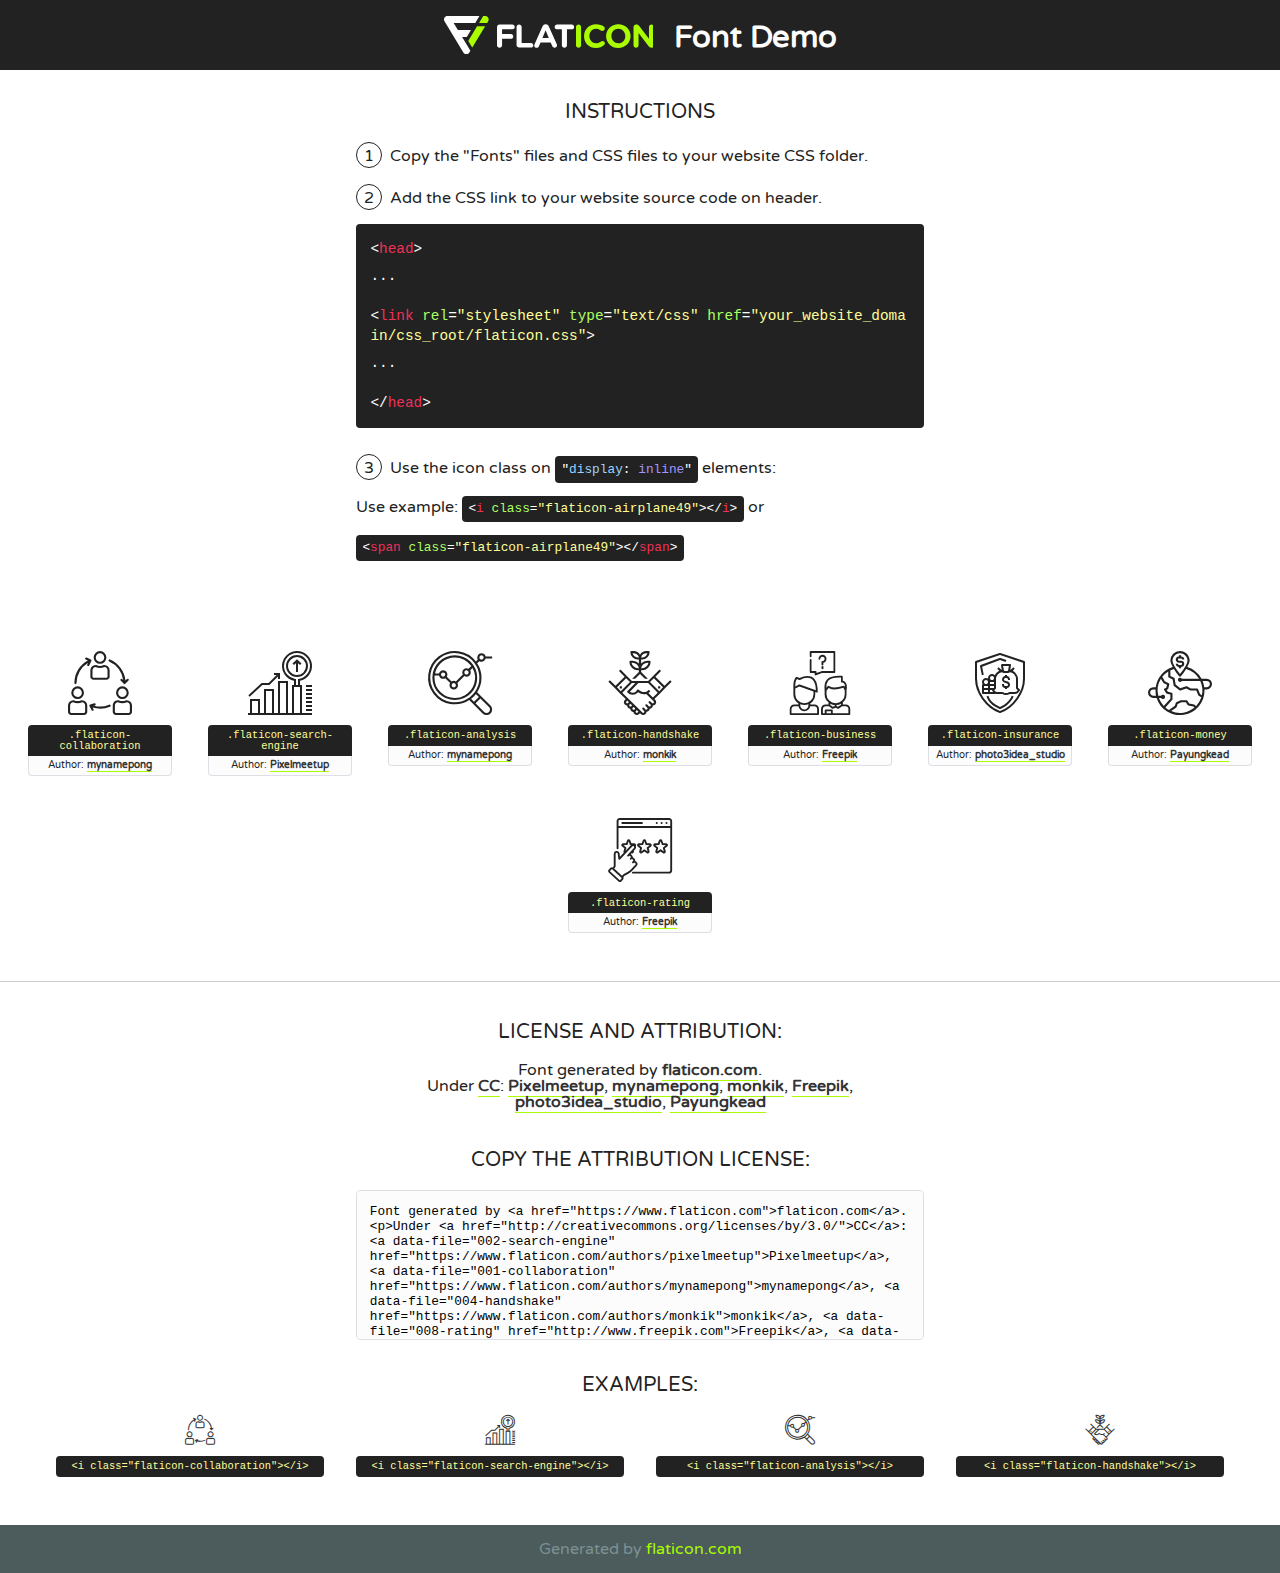
<file: analyfix/fonts/flaticon/font/flaticon.html>
<!DOCTYPE html>
<!--
  Flaticon icon font: Flaticon
  Creation date: 15/08/2019 02:46
-->
<html>
<!DOCTYPE html>
<html>

<head>
    <title>Flaticon WebFont</title>
    <link href="http://fonts.googleapis.com/css?family=Varela+Round" rel="stylesheet" type="text/css" />
    <link rel="stylesheet" type="text/css" href="flaticon.css">
    <meta charset="UTF-8">
    <style>
    html, body, div, span, applet, object, iframe,
    h1, h2, h3, h4, h5, h6, p, blockquote, pre,
    a, abbr, acronym, address, big, cite, code,
    del, dfn, em, img, ins, kbd, q, s, samp,
    small, strike, strong, sub, sup, tt, var,
    b, u, i, center,
    dl, dt, dd, ol, ul, li,
    fieldset, form, label, legend,
    table, caption, tbody, tfoot, thead, tr, th, td,
    article, aside, canvas, details, embed, 
    figure, figcaption, footer, header, hgroup, 
    menu, nav, output, ruby, section, summary,
    time, mark, audio, video {
        margin: 0;
        padding: 0;
        border: 0;
        font-size: 100%;
        font: inherit;
        vertical-align: baseline;
    }
    /* HTML5 display-role reset for older browsers */
    article, aside, details, figcaption, figure, 
    footer, header, hgroup, menu, nav, section {
        display: block;
    }
    body {
        line-height: 1;
    }
    ol, ul {
        list-style: none;
    }
    blockquote, q {
        quotes: none;
    }
    blockquote:before, blockquote:after,
    q:before, q:after {
        content: '';
        content: none;
    }
    table {
        border-collapse: collapse;
        border-spacing: 0;
    }
    body {
        font-family: 'Varela Round', Helvetica, Arial, sans-serif;
        font-size: 16px;
        color: #222;
    }
    a {
        color: #333;
        border-bottom: 1px solid #a9fd00;
        font-weight: bold;
        text-decoration: none;
    }
    * {
        -moz-box-sizing: border-box;
        -webkit-box-sizing: border-box;
        box-sizing: border-box;
        margin: 0;
        padding: 0;
    }
    [class^="flaticon-"]:before, [class*=" flaticon-"]:before, [class^="flaticon-"]:after, [class*=" flaticon-"]:after {
        font-family: Flaticon;
        font-size: 30px;
        font-style: normal;
        margin-left: 20px;
        color: #333;
    }
    .wrapper {
        max-width: 600px;
        margin: auto;
        padding: 0 1em;
    }
    .title {
        font-size: 1.25em;
        text-align: center;
        margin-bottom: 1em;
        text-transform: uppercase;
    }
    header {
        text-align: center;
        background-color: #222;
        color: #fff;
        padding: 1em;
    }
    header .logo {
        width: 210px;
        height: 38px;
        display: inline-block;
        vertical-align: middle;
        margin-right: 1em;
        border: none;
    }
    header strong {
        font-size: 1.95em;
        font-weight: bold;
        vertical-align: middle;
        margin-top: 5px;
        display: inline-block;
    }
    .demo {
        margin: 2em auto;
        line-height: 1.25em;
    }
    .demo ul li {
        margin-bottom: 1em;
    }
    .demo ul li .num {
        color: #222;
        border-radius: 20px;
        display: inline-block;
        width: 26px;
        padding: 3px;
        height: 26px;
        text-align: center;
        margin-right: 0.5em;
        border: 1px solid #222;
    }
    .demo ul li code {
        background-color: #222;
        border-radius: 4px;
        padding: 0.25em 0.5em;
        display: inline-block;
        color: #fff;
        font-family: Consolas,Monaco,Lucida Console,Liberation Mono,DejaVu Sans Mono,Bitstream Vera Sans Mono,Courier New, monospace;
        font-weight: lighter;
        margin-top: 1em;
        font-size: 0.8em;
        word-break: break-all;
    }
    .demo ul li code.big {
        padding: 1em;
        font-size: 0.9em;
    }
    .demo ul li code .red {
        color: #EF3159;
    }
    .demo ul li code .green {
        color: #ACFF65;
    }
    .demo ul li code .yellow {
        color: #FFFF99;
    }
    .demo ul li code .blue {
        color: #99D3FF;
    }
    .demo ul li code .purple {
        color: #A295FF;
    }
    .demo ul li code .dots {
        margin-top: 0.5em;
        display: block;
    }
    #glyphs {
        border-bottom: 1px solid #ccc;
        padding: 2em 0;
        text-align: center;
    }
    .glyph {
        display: inline-block;
        width: 9em;
        margin: 1em;
        text-align: center;
        vertical-align: top;
        background: #FFF;
    }
    .glyph .glyph-icon {
        padding: 10px;
        display: block;
        font-family:"Flaticon";
        font-size: 64px;
        line-height: 1;
    }
    .glyph .glyph-icon:before {
        font-size: 64px;
        color: #222;
        margin-left: 0;
    }
    .class-name {
        font-size: 0.65em;
        background-color: #222;
        color: #fff;
        border-radius: 4px 4px 0 0;
        padding: 0.5em;
        color: #FFFF99;
        font-family: Consolas,Monaco,Lucida Console,Liberation Mono,DejaVu Sans Mono,Bitstream Vera Sans Mono,Courier New, monospace;
    }
    .author-name {
        font-size: 0.6em;
        background-color: #fcfcfd;
        border: 1px solid #DEDEE4;
        border-top: 0;
        border-radius: 0 0 4px 4px;
        padding: 0.5em;
    }
    .class-name:last-child {
        font-size: 10px;
        color:#888;
    }
    .class-name:last-child a {
        font-size: 10px;
        color:#555;
    }
    .class-name:last-child a:hover {
        color:#a9fd00;
    }
    .glyph > input {
        display: block;
        width: 100px;
        margin: 5px auto;
        text-align: center;
        font-size: 12px;
        cursor: text;
    }
    .glyph > input.icon-input {
        font-family:"Flaticon";
        font-size: 16px;
        margin-bottom: 10px;
    }
    .attribution .title {
        margin-top: 2em;
    }
    .attribution textarea {
        background-color: #fcfcfd;
        padding: 1em;
        border: none;
        box-shadow: none;
        border: 1px solid #DEDEE4;
        border-radius: 4px;
        resize: none;
        width: 100%;
        height: 150px;
        font-size: 0.8em;
        font-family: Consolas,Monaco,Lucida Console,Liberation Mono,DejaVu Sans Mono,Bitstream Vera Sans Mono,Courier New, monospace;
        -webkit-appearance: none;
    }
    .iconsuse {
        margin: 2em auto;
        text-align: center;
        max-width: 1200px;
    }
    .iconsuse:after {
        content: '';
        display: table;
        clear: both;
    }
    .iconsuse .image {
        float: left;
        width: 25%;
        padding: 0 1em;
    }
    .iconsuse .image p {
        margin-bottom: 1em;
    }
    .iconsuse .image span {
        display: block;
        font-size: 0.65em;
        background-color: #222;
        color: #fff;
        border-radius: 4px;
        padding: 0.5em;
        color: #FFFF99;
        margin-top: 1em;
        font-family: Consolas,Monaco,Lucida Console,Liberation Mono,DejaVu Sans Mono,Bitstream Vera Sans Mono,Courier New, monospace;
    }
    #footer {
        text-align: center;
        background-color: #4C5B5C;
        color: #7c9192;
        padding: 1em;
    }
    #footer a {
        border: none;
        color: #a9fd00;
        font-weight: normal;
    }
    @media (max-width: 960px) {
        .iconsuse .image {
            width: 50%;
        }
    }
    @media (max-width: 560px) {
        .iconsuse .image {
            width: 100%;
        }
    }
    </style>
</head>

<body class="characters-off">

    <header>
        <a href="https://www.flaticon.com" target="_blank" class="logo">
            <svg version="1.1" xmlns="http://www.w3.org/2000/svg" xmlns:xlink="http://www.w3.org/1999/xlink" xmlns:a="http://ns.adobe.com/AdobeSVGViewerExtensions/3.0/" viewBox="0 0 560.875 102.036" enable-background="new 0 0 560.875 102.036" xml:space="preserve">
                <defs>
                </defs>
                <g>
                    <g class="letters">
                        <path fill="#ffffff" d="M141.596,29.675c0-3.777,2.985-6.767,6.764-6.767h34.438c3.426,0,6.15,2.728,6.15,6.15
                        c0,3.43-2.724,6.149-6.15,6.149h-27.674v13.091h23.719c3.429,0,6.151,2.724,6.151,6.15c0,3.43-2.723,6.149-6.151,6.149h-23.719
                        v17.574c0,3.773-2.986,6.761-6.764,6.761c-3.779,0-6.764-2.989-6.764-6.761V29.675z"></path>
                        <path fill="#ffffff" d="M193.844,29.149c0-3.781,2.985-6.767,6.764-6.767c3.776,0,6.763,2.985,6.763,6.767v42.957h25.039
                        c3.426,0,6.149,2.726,6.149,6.153c0,3.425-2.723,6.15-6.149,6.15h-31.802c-3.779,0-6.764-2.986-6.764-6.768V29.149z"></path>
                        <path fill="#ffffff" d="M241.891,75.71l21.438-48.407c1.492-3.341,4.215-5.357,7.906-5.357h0.792
                        c3.686,0,6.323,2.017,7.815,5.357l21.439,48.407c0.436,0.967,0.701,1.845,0.701,2.723c0,3.602-2.809,6.501-6.414,6.501
                        c-3.161,0-5.269-1.845-6.499-4.655l-4.132-9.661h-27.059l-4.301,10.102c-1.144,2.631-3.426,4.214-6.237,4.214
                        c-3.517,0-6.24-2.81-6.24-6.325C241.1,77.64,241.451,76.677,241.891,75.71z M279.932,58.666l-8.521-20.297l-8.526,20.297H279.932
                        z"></path>
                        <path fill="#ffffff" d="M314.864,35.387H301.86c-3.429,0-6.239-2.813-6.239-6.238c0-3.429,2.811-6.24,6.239-6.24h39.533
                        c3.426,0,6.237,2.811,6.237,6.24c0,3.425-2.811,6.238-6.237,6.238h-13.001v42.785c0,3.773-2.99,6.761-6.764,6.761
                        c-3.779,0-6.764-2.989-6.764-6.761V35.387z"></path>
                        <path fill="#A9FD00" d="M352.615,29.149c0-3.781,2.985-6.767,6.767-6.767c3.774,0,6.761,2.985,6.761,6.767v49.024
                        c0,3.773-2.987,6.761-6.761,6.761c-3.781,0-6.767-2.989-6.767-6.761V29.149z"></path>
                        <path fill="#A9FD00" d="M374.132,53.836v-0.179c0-17.481,13.178-31.801,32.065-31.801c9.22,0,15.459,2.458,20.557,6.238
                        c1.402,1.054,2.637,2.985,2.637,5.357c0,3.692-2.985,6.59-6.681,6.59c-1.845,0-3.071-0.702-4.044-1.319
                        c-3.776-2.813-7.729-4.393-12.562-4.393c-10.364,0-17.831,8.611-17.831,19.154v0.173c0,10.542,7.291,19.329,17.831,19.329
                        c5.715,0,9.492-1.756,13.359-4.834c1.049-0.874,2.458-1.491,4.039-1.491c3.429,0,6.325,2.813,6.325,6.236
                        c0,2.106-1.056,3.78-2.282,4.834c-5.539,4.834-12.036,7.733-21.878,7.733C387.572,85.464,374.132,71.493,374.132,53.836z"></path>
                        <path fill="#A9FD00" d="M433.009,53.836v-0.179c0-17.481,13.79-31.801,32.766-31.801c18.981,0,32.592,14.143,32.592,31.628v0.173
                        c0,17.483-13.785,31.807-32.769,31.807C446.625,85.464,433.009,71.32,433.009,53.836z M484.224,53.836v-0.179
                        c0-10.539-7.725-19.326-18.626-19.326c-10.893,0-18.449,8.611-18.449,19.154v0.173c0,10.542,7.73,19.329,18.626,19.329
                        C476.676,72.986,484.224,64.378,484.224,53.836z"></path>
                        <path fill="#A9FD00" d="M506.233,29.321c0-3.774,2.99-6.763,6.767-6.763h1.401c3.252,0,5.183,1.583,7.029,3.953l26.093,34.265
                        V29.059c0-3.692,2.99-6.677,6.681-6.677c3.683,0,6.671,2.985,6.671,6.677v48.934c0,3.78-2.987,6.765-6.764,6.765h-0.436
                        c-3.257,0-5.188-1.581-7.034-3.953l-27.056-35.492v32.944c0,3.687-2.985,6.676-6.678,6.676c-3.683,0-6.673-2.989-6.673-6.676
                        V29.321z"></path>
                    </g>
                    <g class="insignia">
                        <path fill="#ffffff" d="M48.372,56.137h12.517l11.156-18.537H37.186L25.688,18.539h57.825L94.668,0H9.271
                        C5.925,0,2.842,1.801,1.198,4.716c-1.644,2.907-1.593,6.482,0.134,9.343l50.38,83.501c1.678,2.781,4.689,4.476,7.938,4.476
                        c3.246,0,6.257-1.695,7.935-4.476l2.898-4.804L48.372,56.137z"></path>
                        <g class="i">
                            <path fill="#A9FD00" d="M93.575,18.539h0.031v0.004l21.652,0.004l2.705-4.488c1.727-2.861,1.778-6.436,0.133-9.343
                            C116.454,1.801,113.371,0,110.026,0h-5.294L93.575,18.539z"></path>
                            <polygon fill="#A9FD00" points="88.291,27.356 64.725,66.486 75.519,84.404 109.942,27.356"></polygon>
                        </g>
                    </g>
                </g>
            </svg>
        </a>
        <strong>Font Demo</strong>
    </header>


    <section class="demo wrapper">

        <p class="title">Instructions</p>

        <ul>
            <li>
                <span class="num">1</span>Copy the "Fonts" files and CSS files to your website CSS folder.
            </li>
            <li>
                <span class="num">2</span>Add the CSS link to your website source code on header.
                <code class="big">
                    &lt;<span class="red">head</span>&gt;
                    <br/><span class="dots">...</span>
                    <br/>&lt;<span class="red">link</span> <span class="green">rel</span>=<span class="yellow">"stylesheet"</span> <span class="green">type</span>=<span class="yellow">"text/css"</span> <span class="green">href</span>=<span class="yellow">"your_website_domain/css_root/flaticon.css"</span>&gt;
                    <br/><span class="dots">...</span>
                    <br/>&lt;/<span class="red">head</span>&gt;
                </code>
            </li>

            <li>
                <p>
                    <span class="num">3</span>Use the icon class on <code>"<span class="blue">display</span>:<span class="purple"> inline</span>"</code> elements:
                    <br />
                    Use example: <code>&lt;<span class="red">i</span> <span class="green">class</span>=<span class="yellow">&quot;flaticon-airplane49&quot;</span>&gt;&lt;/<span class="red">i</span>&gt;</code> or <code>&lt;<span class="red">span</span> <span class="green">class</span>=<span class="yellow">&quot;flaticon-airplane49&quot;</span>&gt;&lt;/<span class="red">span</span>&gt;</code>
            </li>
        </ul>

    </section>




   <section id="glyphs">          
    
      
        <div class="glyph"><div class="glyph-icon flaticon-collaboration"></div>
            <div class="class-name">.flaticon-collaboration</div>
            <div class="author-name">Author: <a data-file="001-collaboration" href="https://www.flaticon.com/authors/mynamepong">mynamepong</a> </div> 
        </div>        
        
        <div class="glyph"><div class="glyph-icon flaticon-search-engine"></div>
            <div class="class-name">.flaticon-search-engine</div>
            <div class="author-name">Author: <a data-file="002-search-engine" href="https://www.flaticon.com/authors/pixelmeetup">Pixelmeetup</a> </div> 
        </div>        
        
        <div class="glyph"><div class="glyph-icon flaticon-analysis"></div>
            <div class="class-name">.flaticon-analysis</div>
            <div class="author-name">Author: <a data-file="003-analysis" href="https://www.flaticon.com/authors/mynamepong">mynamepong</a> </div> 
        </div>        
        
        <div class="glyph"><div class="glyph-icon flaticon-handshake"></div>
            <div class="class-name">.flaticon-handshake</div>
            <div class="author-name">Author: <a data-file="004-handshake" href="https://www.flaticon.com/authors/monkik">monkik</a> </div> 
        </div>        
        
        <div class="glyph"><div class="glyph-icon flaticon-business"></div>
            <div class="class-name">.flaticon-business</div>
            <div class="author-name">Author: <a data-file="005-business" href="http://www.freepik.com">Freepik</a> </div> 
        </div>        
        
        <div class="glyph"><div class="glyph-icon flaticon-insurance"></div>
            <div class="class-name">.flaticon-insurance</div>
            <div class="author-name">Author: <a data-file="006-insurance" href="https://www.flaticon.com/authors/photo3idea-studio">photo3idea_studio</a> </div> 
        </div>        
        
        <div class="glyph"><div class="glyph-icon flaticon-money"></div>
            <div class="class-name">.flaticon-money</div>
            <div class="author-name">Author: <a data-file="007-money" href="https://www.flaticon.com/authors/payungkead">Payungkead</a> </div> 
        </div>        
        
        <div class="glyph"><div class="glyph-icon flaticon-rating"></div>
            <div class="class-name">.flaticon-rating</div>
            <div class="author-name">Author: <a data-file="008-rating" href="http://www.freepik.com">Freepik</a> </div> 
        </div>        
        

    </section>



    <section class="attribution wrapper"   style="text-align:center;">

      <div class="title">License and attribution:</div><div class="attrDiv">Font generated by <a href="https://www.flaticon.com">flaticon.com</a>. <div><p>Under <a href="http://creativecommons.org/licenses/by/3.0/">CC</a>: <a data-file="002-search-engine" href="https://www.flaticon.com/authors/pixelmeetup">Pixelmeetup</a>, <a data-file="001-collaboration" href="https://www.flaticon.com/authors/mynamepong">mynamepong</a>, <a data-file="004-handshake" href="https://www.flaticon.com/authors/monkik">monkik</a>, <a data-file="008-rating" href="http://www.freepik.com">Freepik</a>, <a data-file="006-insurance" href="https://www.flaticon.com/authors/photo3idea-studio">photo3idea_studio</a>, <a data-file="007-money" href="https://www.flaticon.com/authors/payungkead">Payungkead</a></p>  </div>
      </div>
      <div class="title">Copy the Attribution License:</div>

    <textarea onclick="this.focus();this.select();">Font generated by &lt;a href=&quot;https://www.flaticon.com&quot;&gt;flaticon.com&lt;/a&gt;. <p>Under <a href="http://creativecommons.org/licenses/by/3.0/">CC</a>: <a data-file="002-search-engine" href="https://www.flaticon.com/authors/pixelmeetup">Pixelmeetup</a>, <a data-file="001-collaboration" href="https://www.flaticon.com/authors/mynamepong">mynamepong</a>, <a data-file="004-handshake" href="https://www.flaticon.com/authors/monkik">monkik</a>, <a data-file="008-rating" href="http://www.freepik.com">Freepik</a>, <a data-file="006-insurance" href="https://www.flaticon.com/authors/photo3idea-studio">photo3idea_studio</a>, <a data-file="007-money" href="https://www.flaticon.com/authors/payungkead">Payungkead</a></p>  
     </textarea>

    </section>

    <section class="iconsuse">

          <div class="title">Examples:</div>            
             
            <div class="image">
                <p>
                    <i class="glyph-icon flaticon-collaboration"></i> 
                    <span>&lt;i class=&quot;flaticon-collaboration&quot;&gt;&lt;/i&gt;</span>
                </p>
            </div>
            
            <div class="image">
                <p>
                    <i class="glyph-icon flaticon-search-engine"></i> 
                    <span>&lt;i class=&quot;flaticon-search-engine&quot;&gt;&lt;/i&gt;</span>
                </p>
            </div>
            
            <div class="image">
                <p>
                    <i class="glyph-icon flaticon-analysis"></i> 
                    <span>&lt;i class=&quot;flaticon-analysis&quot;&gt;&lt;/i&gt;</span>
                </p>
            </div>
            
            <div class="image">
                <p>
                    <i class="glyph-icon flaticon-handshake"></i> 
                    <span>&lt;i class=&quot;flaticon-handshake&quot;&gt;&lt;/i&gt;</span>
                </p>
            </div>
                       
        </div>
                            
    </section>

<div id="footer">
    <div>Generated by <a href="https://www.flaticon.com">flaticon.com</a>
    </div>
</div>



</body>
</html>
</file>
<file: analyfix/fonts/flaticon/font/flaticon.css>
/*
  	Flaticon icon font: Flaticon
  	Creation date: 15/08/2019 02:46
  	*/

@font-face {
  font-family: "Flaticon";
  src: url("./Flaticon.eot");
  src: url("./Flaticon.eot?#iefix") format("embedded-opentype"),
       url("./Flaticon.woff2") format("woff2"),
       url("./Flaticon.woff") format("woff"),
       url("./Flaticon.ttf") format("truetype"),
       url("./Flaticon.svg#Flaticon") format("svg");
  font-weight: normal;
  font-style: normal;
}

@media screen and (-webkit-min-device-pixel-ratio:0) {
  @font-face {
    font-family: "Flaticon";
    src: url("./Flaticon.svg#Flaticon") format("svg");
  }
}

[class^="flaticon-"]:before, [class*=" flaticon-"]:before,
[class^="flaticon-"]:after, [class*=" flaticon-"]:after {   
  font-family: Flaticon;
        font-size: 20px;
font-style: normal;
margin-left: 20px;
}

.flaticon-collaboration:before { content: "\f100"; }
.flaticon-search-engine:before { content: "\f101"; }
.flaticon-analysis:before { content: "\f102"; }
.flaticon-handshake:before { content: "\f103"; }
.flaticon-business:before { content: "\f104"; }
.flaticon-insurance:before { content: "\f105"; }
.flaticon-money:before { content: "\f106"; }
.flaticon-rating:before { content: "\f107"; }
</file>
